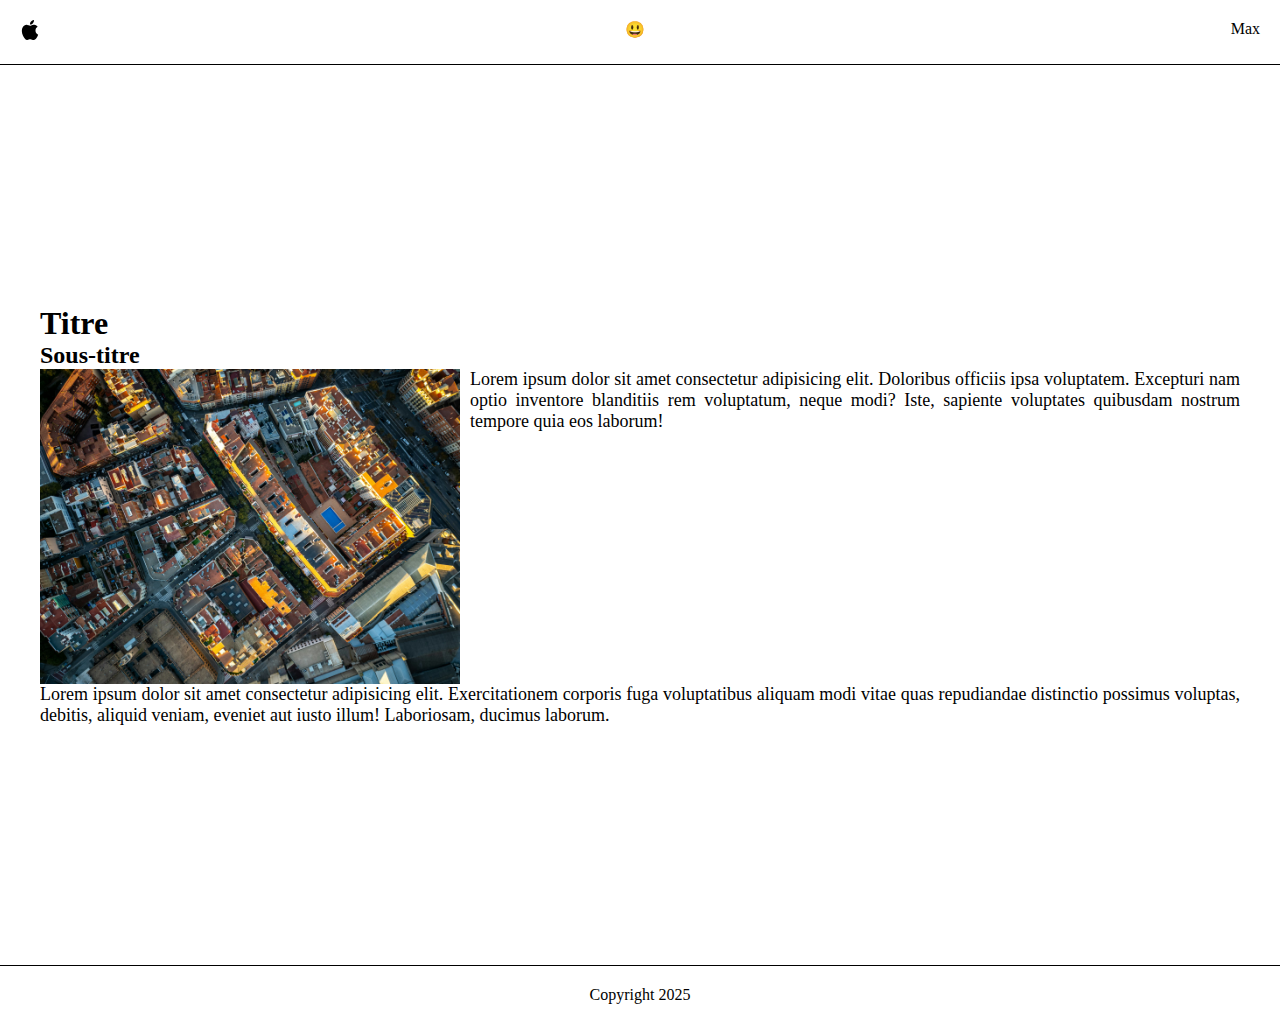
<file: index.html>
<!DOCTYPE html>
<html lang="en">
  <head>
    <meta charset="UTF-8" />
    <meta name="viewport" content="width=device-width, initial-scale=1.0" />
    <title>Accueil</title>
    <link rel="stylesheet" href="styles.css" />
  </head>
  <body>
    <header>
      <nav>
        <ul>
          <li><a href="index.html"><img id="logo" src="apple-logo-svgrepo-com.svg" alt=""></a></li>
          <li><a href="tarifs.html">😃</a></li>
          <li><a href="devis.html">Max</a></li>
        </ul>
      </nav>
    </header>
    <main>
      <section class="accueil-section">
        <h1>Titre</h1>
        <article class="accueil-article">
          <h2>Sous-titre</h2>
          <div class="container">
            <img src="shai-pal-Rvqh37utW8I-unsplash.jpg" alt="" />
            <p>
              Lorem ipsum dolor sit amet consectetur adipisicing elit. Doloribus
              officiis ipsa voluptatem. Excepturi nam optio inventore blanditiis
              rem voluptatum, neque modi? Iste, sapiente voluptates quibusdam
              nostrum tempore quia eos laborum!
            </p>
          </div>
          <p>
            Lorem ipsum dolor sit amet consectetur adipisicing elit.
            Exercitationem corporis fuga voluptatibus aliquam modi vitae quas
            repudiandae distinctio possimus voluptas, debitis, aliquid veniam,
            eveniet aut iusto illum! Laboriosam, ducimus laborum.
          </p>
        </article>
      </section>
    </main>
    <footer>
      <span>Copyright 2025</span>
    </footer>
  </body>
</html>
</file>
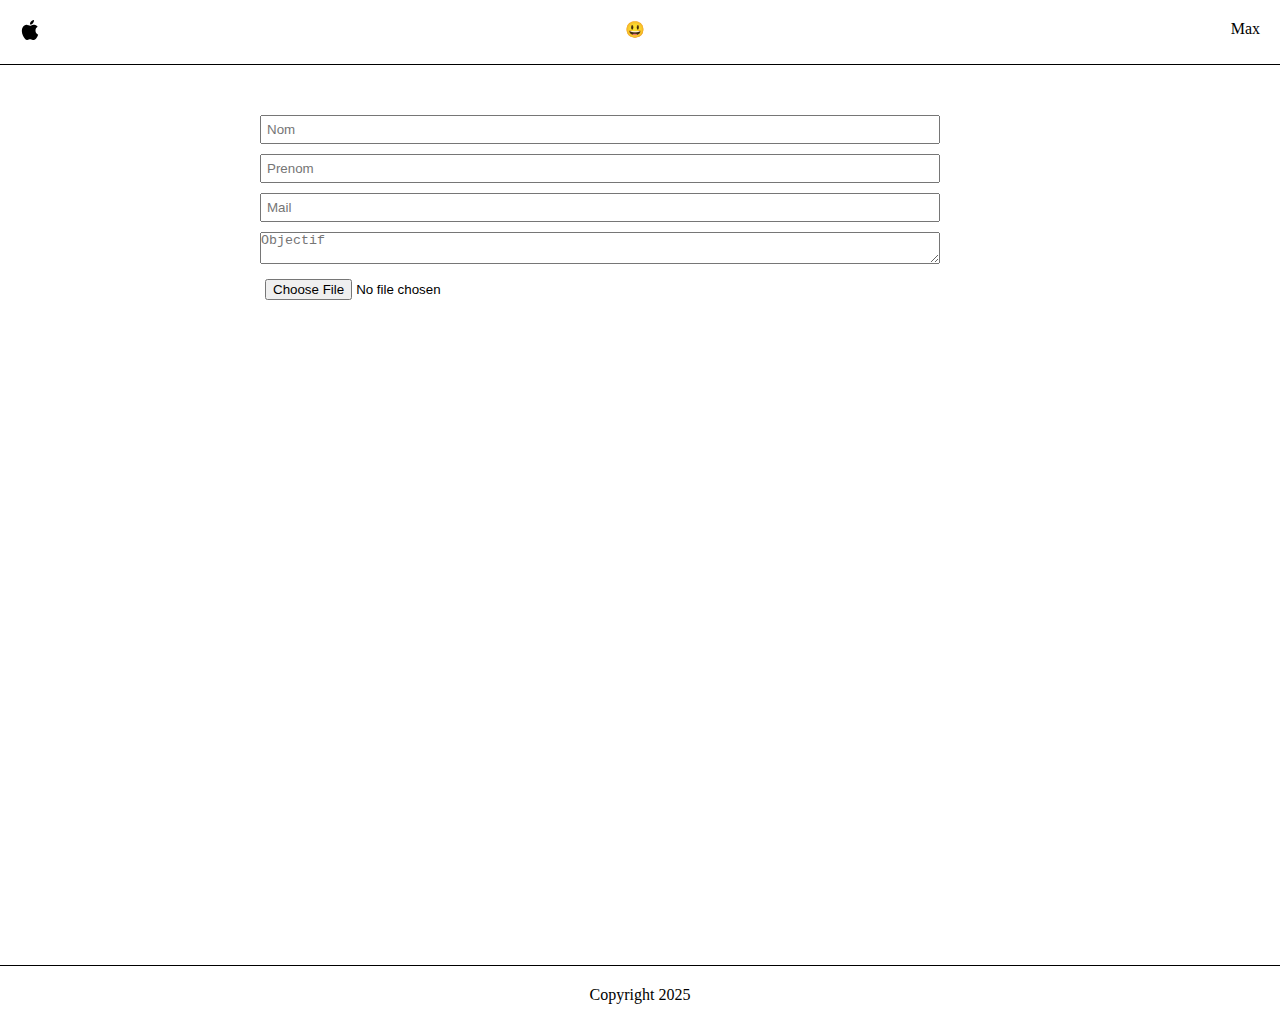
<file: devis.html>
<!DOCTYPE html>
<html lang="en">
<head>
    <meta charset="UTF-8">
    <meta name="viewport" content="width=device-width, initial-scale=1.0">
    <title>Demander un devis</title>
    <link rel="stylesheet" href="styles.css">
</head>
<body>
    <header>
        <nav>
          <ul>
            <li><a href="index.html"><img id="logo" src="apple-logo-svgrepo-com.svg" alt=""></a></li>
            <li><a href="tarifs.html">😃</a></li>
            <li><a href="devis.html">Max</a></li>
          </ul>
        </nav>
      </header>
    <main>
        <section>
            <form action="">
                <input type="text" placeholder="Nom">
                <input type="text" placeholder="Prenom">
                <input type="text" placeholder="Mail">
                <textarea name="" id="" placeholder="Objectif"></textarea>
                <input type="file">
            </form>
        </section>
    </main>
    <footer>
        <span>Copyright 2025</span>
    </footer>
</body>
</html>
</file>
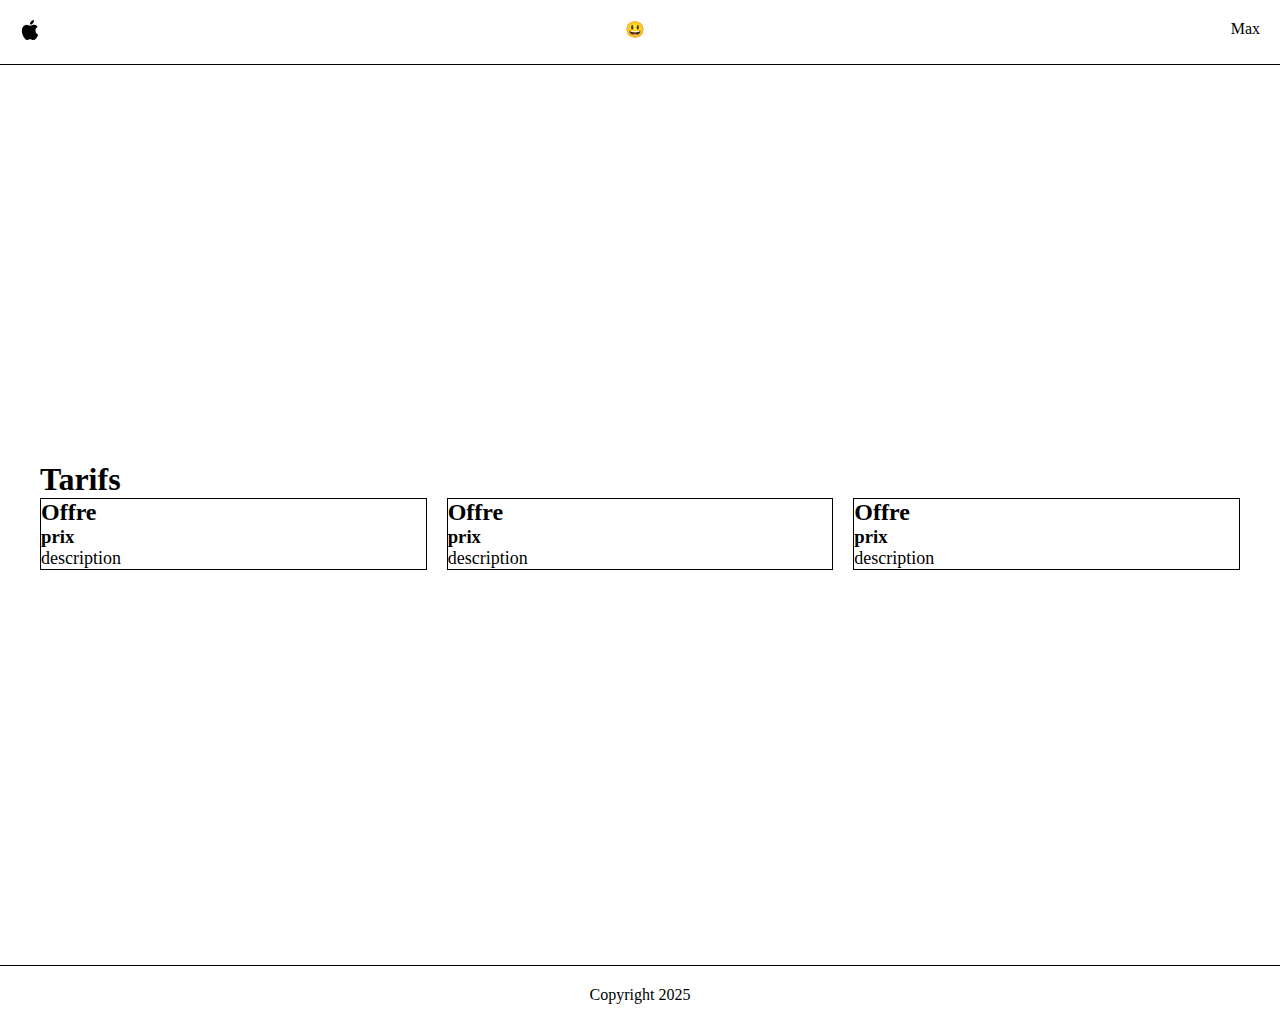
<file: tarifs.html>
<!DOCTYPE html>
<html lang="en">
<head>
    <meta charset="UTF-8">
    <meta name="viewport" content="width=device-width, initial-scale=1.0">
    <title>Tarifs</title>
    <link rel="stylesheet" href="styles.css">
</head>
<body>
    <header>
        <nav>
            <ul>
                <li><a href="index.html"><img id="logo" src="apple-logo-svgrepo-com.svg" alt=""></a></li>
                <li><a href="tarifs.html">😃</a></li>
                <li><a href="devis.html">Max</a></li>
            </ul>
        </nav>
    </header>
    <main>
        <section id="tarifs-section">
            <h1>Tarifs</h1>
            <div id="tarifs-cards">
                <article class="card"><h2>Offre</h2><h3>prix</h3><p>description</p></article>
                <article class="card"><h2>Offre</h2><h3>prix</h3><p>description</p></article>
                <article class="card"><h2>Offre</h2><h3>prix</h3><p>description</p></article>
            </div>
        </section>
    </main>
    <footer>
        <span>Copyright 2025</span>
    </footer>
</body>
</html>
</file>
<file: styles.css>
* {
    padding: 0px;
    margin: 0px;
}

body {
    width: 100%;
}

ul {
    list-style-type: none;
}

a {
    text-decoration: none;
    color: black;
}

nav {
    padding: 20px;
    border-bottom: 1px solid black;
}

nav ul {
    display: flex;
    justify-content: space-between;
}

img {
    width: 420px;
}

p {
    font-size: 18px;
}

section {
    max-width: 1200px;
    height: 100vh;
}

article {
    display: flex;
    flex-direction: column;
    justify-content: center;
}

article p {
    text-align: justify;
}

#logo {
    width: 20px;
}

.accueil-section {
    display: flex;
    justify-content: center;
    flex-direction: column;
    margin: auto;
}

.container {
    display: inherit;
    flex-direction: row;
    gap: 10px;
}

#tarifs-section {
    display: flex;
    flex-direction: column;
    justify-content: center;
    margin: auto;
}

#tarifs-cards {
    display: inherit;
    gap: 20px;
}

.card {
    border: 1px solid black;
    width: 40%;

}

form {
    display: flex;
    flex-direction: column;
    margin: auto;
    padding: 50px;
    gap: 10px;
    width: 680px;
}

form input {
    padding: 5px;
}

footer {
    text-align: center;
    border-top: 1px solid black;
    padding: 20px;
}
</file>
